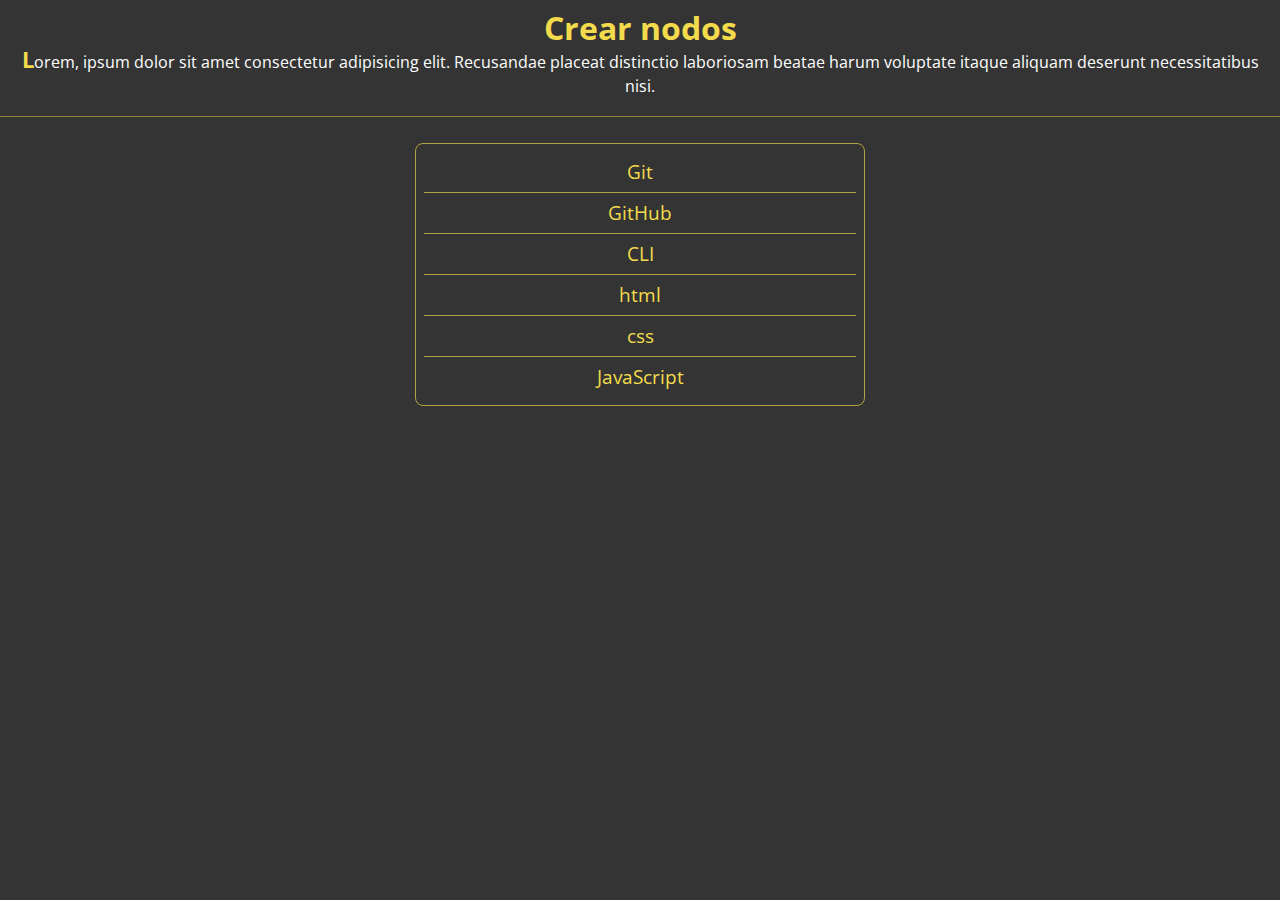
<file: nodos/index.html>
<!DOCTYPE html>
<html lang="en">
<head>
    <meta charset="UTF-8">
    <meta name="viewport" content="width=device-width, initial-scale=1.0">
    <title>Nodos Crear</title>
    <link rel="stylesheet" href="css/styles.css">
</head>
<body>
    <header>
        <div class="container">
            <h1>Crear nodos</h1>
        </div>
    </header>
    <main>
        <section>
            <div class="container">
                <div class="card">
                    <ul class="list">
                        <li class="item">Git</li>
                        <li class="item">GitHub</li>
                        <li class="item">CLI</li>
                    </ul>
                </div>
            </div>
        </section>
    </main>
    <script src="app.js" type="module"></script>    
</body>
</html>
</file>
<file: nodos/css/styles.css>
@import url('https://fonts.googleapis.com/css2?family=Open+Sans:ital,wght@0,300..800;1,300..800&display=swap');

*{
  margin: 0;
  padding: 0;
  box-sizing: border-box;
}

:root{
  --starship: #F3DB4C;
  --mineshaft: #343434;
  --husk:#B2A443;
  --sycamore:#94843C;
  --white: #fff;
  --padding: 8px;
  --margin: 10px;
  --border-radius: 8px;
  --transition: 1s;
  --max-width: 1400px;
}
::selection{
  background: var(--starship);
  color: var(--mineshaft);
}
body{
   font-family: "Open Sans", sans-serif;
   background: var(--mineshaft);
   color: var(--starship);
   line-height: 24px;
}
header{
  text-align: center;
  border-bottom: solid 1px var(--sycamore);
  margin-bottom: var(--margin);
}
 section{
  padding: var(--padding);
 }
 .bg-white{
  background: var(--white);
  color: var(--mineshaft);
 }
 .color-dark{
  color: var(--mineshaft);
 }
 a{
  color: var(--husk);
  text-decoration: none;
 }
 h1, h2{
  padding: var(--padding);
 }
 p{
  font-size: 1rem;
  margin: 0 0 var(--margin);
  color: var(--white);
 }
 p::first-letter{
  font-size: 1.4rem;
  color: var(--starship);
  font-weight: 700;
 }
 ul{
  list-style: none;
 }
 ul.list > li.item{
  cursor: pointer;
 }
 li.item:hover a{
  color: var(--mineshaft);
 }

 .container{
  max-width: var(--max-width);
  margin: 0 auto;
  padding: var(--padding);
 }
 .margin-bottom{
  margin-bottom: var(--margin);
 }

 .search{
  display: flex;
  justify-content: end;
 }
 .search__form{
  border: solid 1px var(--starship);
  border-radius: var(--border-radius);
  padding: var(--padding);
    display: inline-grid;
  justify-content: end;
  grid-template-columns: auto auto;
  grid-template-rows: auto;
  gap: 4px;
 }
 .input{
  width: 100%;
  padding: var(--padding);
  outline: none;
  border-radius: var(--border-radius);
  border: none;
 }

 .cards{
  display: flex;
  flex-wrap: wrap;
  gap: 1rem;
 }

 .card{
  width: 450px;
  border: solid 1px var(--husk);
  border-radius: var(--border-radius);
  margin: 0 auto;
 }
 .card__header{
  padding: var(--padding);
 }
 .card__title{
  text-wrap: wrap;
  word-break: break-all;
 }
 .card__body{
  padding: var(--padding);
 }
 .card__img{
  width: 100%;
 }
 .card__paragraph{
  padding: var(--padding);
 }
 .button{
  background: var(--starship);
  color: var(--mineshaft);
  padding: var(--padding);
  border-radius: var(--border-radius);
  font-size: 1rem;
  font-weight: 600;
  border: solid 1px var(--starship);
  display: inline-flex;
  align-items: center;
  transition: var(--transition);
 }
 .button--outline{
  background: var(--mineshaft);
  color: var(--starship);
 }
 .button:hover{
  background: var(--mineshaft);
  color: var(--starship);
 }
 .button--outline:hover{
  background: var(--starship);
  color: var(--mineshaft);
 }
 .button__text{

 }
 .button__icon{
  font-size: 1.4rem;
 }
 .list{
  text-align: center;
  padding: var(--padding);
 }
 .item{
  border-bottom: solid 1px var(--husk);
  padding: var(--padding);
  transition: var(--transition);
  font-size: 1.2rem;
 }
 .item:hover{
  background: var(--sycamore);
  color: var(--mineshaft);
 }
 ul.list>li.item a:visited{
  color: var(--starship);
 }
 .item:last-child{
  border: none;
 }
</file>
